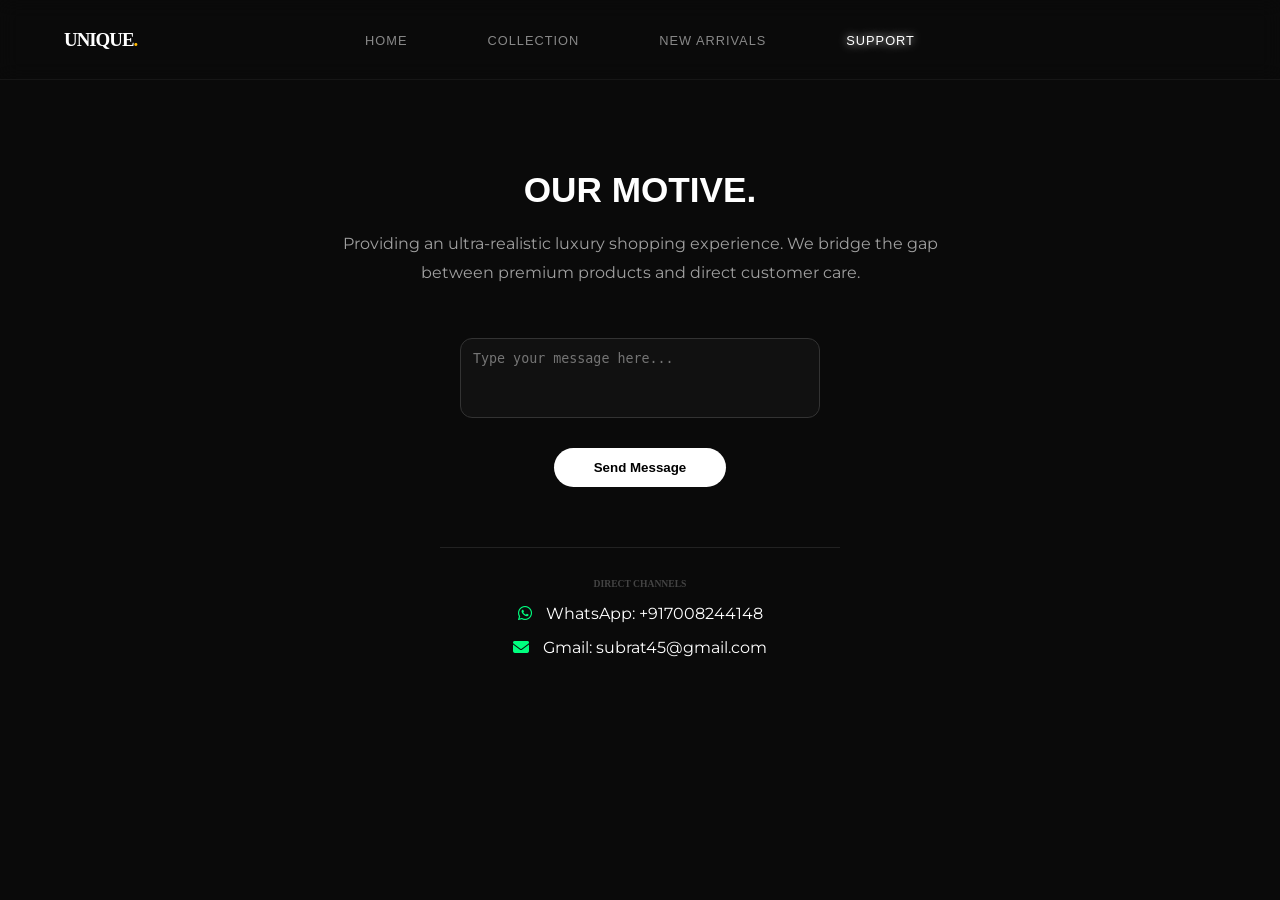
<file: support.html>
<!DOCTYPE html>
<html lang="en">
<head>
    <meta charset="UTF-8">
    <meta name="viewport" content="width=device-width, initial-scale=1.0">
    <title>UNIQUE | Support</title>
    <link rel="stylesheet" href="style.css">
    <link href="https://fonts.googleapis.com/css2?family=Syncopate:wght@400;700&family=Montserrat:wght@300;400;600&display=swap" rel="stylesheet">
    <link rel="stylesheet" href="https://cdnjs.cloudflare.com/ajax/libs/font-awesome/6.4.0/css/all.min.css">
    
    <style>
        /* --- CSS pehle wala hi rahega (Centered Navbar included) --- */
        body { background-color: #0a0a0a; color: white; margin: 0; font-family: 'Montserrat', sans-serif; }
        .glass-nav { position: fixed; top: 0; left: 0; width: 100%; height: 80px; background: rgba(10, 10, 10, 0.8); backdrop-filter: blur(10px); display: flex; align-items: center; justify-content: center; border-bottom: 1px solid rgba(255,255,255,0.05); z-index: 1000; }
        .nav-links { display: flex; list-style: none; gap: 30px; position: absolute; left: 50%; transform: translateX(-50%); }
        .nav-links a { text-decoration: none; color: #888; font-size: 0.8rem; font-family: 'Syncopate', sans-serif; transition: 0.3s; }
        .nav-links a.active { color: white; }
        
        .support-main { margin-top: 150px; display: flex; flex-direction: column; align-items: center; padding: 20px; text-align: center; }
        .motive-content h1 { font-family: 'Syncopate', sans-serif; font-size: 2.2rem; margin-bottom: 20px; }
        .motive-content p { color: #a0a0a0; max-width: 650px; line-height: 1.8; margin-bottom: 50px; }

        .flip-container { perspective: 1000px; width: 360px; height: 80px; margin-bottom: 30px; }
        .flip-card { width: 100%; height: 100%; position: relative; transition: transform 0.8s; transform-style: preserve-3d; }
        .flip-card.is-flipped { transform: rotateY(180deg); }
        .card-front, .card-back { position: absolute; width: 100%; height: 100%; backface-visibility: hidden; border-radius: 12px; display: flex; align-items: center; justify-content: center; }
        .card-front textarea { width: 100%; height: 100%; background: #111; border: 1px solid #333; color: white; padding: 12px; border-radius: 12px; resize: none; outline: none; }
        .card-back { background: #111; border: 1px solid #444; transform: rotateY(180deg); font-weight: 600; font-size: 0.8rem; text-align: center; padding: 10px; }

        .send-msg-btn { background: white; color: black; border: none; padding: 12px 40px; border-radius: 50px; font-weight: 700; cursor: pointer; transition: 0.3s; }
        .contact-box { margin-top: 60px; padding: 30px; border-top: 1px solid #222; width: 100%; max-width: 400px; }
        .link-item { margin: 15px 0; font-size: 1rem; }
        .link-item i { color: #00ff7f; margin-right: 10px; }
        .link-item a { color: white; text-decoration: none; }

        .popup-overlay { display: none; position: fixed; top: 0; left: 0; width: 100%; height: 100%; background: rgba(0,0,0,0.95); z-index: 2000; align-items: center; justify-content: center; }
        .popup-box { background: #111; padding: 30px; border-radius: 20px; border: 1px solid #333; text-align: center; width: 85%; max-width: 350px; }
        .popup-btns { display: flex; gap: 10px; justify-content: center; margin-top: 20px; }
        .btn-yes { background: white; color: black; border: none; padding: 10px 25px; border-radius: 10px; font-weight: 600; cursor: pointer; }
        .btn-no { background: #333; color: white; border: none; padding: 10px 25px; border-radius: 10px; cursor: pointer; }
    </style>
</head>
<body>

    <header>
        <nav class="glass-nav">
            <div class="logo" style="position: absolute; left: 5%; font-family: 'Syncopate'; font-weight: 700;">UNIQUE<span>.</span></div>
            <ul class="nav-links">
                <li><a href="index.html">Home</a></li>
                <li><a href="collection.html">Collection</a></li>
                <li><a href="new-arrivals.html">New Arrivals</a></li>
                <li><a href="support.html" class="active">Support</a></li>
            </ul>
        </nav>
    </header>

    <main class="support-main">
        <div class="motive-content">
            <h1>OUR MOTIVE<span>.</span></h1>
            <p>Providing an ultra-realistic luxury shopping experience. We bridge the gap between premium products and direct customer care.</p>
        </div>

        <div class="flip-container">
            <div class="flip-card" id="supportCard">
                <div class="card-front">
                    <textarea id="supportMsg" placeholder="Type your message here..."></textarea>
                </div>
                <div class="card-back" id="statusBox"></div>
            </div>
        </div>
        <button class="send-msg-btn" onclick="openPopup()">Send Message</button>

        <div class="contact-box">
            <h4 style="font-family: 'Syncopate'; font-size: 0.6rem; color: #444; margin-bottom: 15px;">DIRECT CHANNELS</h4>
            
            <div class="link-item">
                <i class="fa-brands fa-whatsapp"></i>
                <a href="#" id="displayWP"></a>
            </div>
            
            <div class="link-item">
                <i class="fa-solid fa-envelope"></i>
                <a href="#" id="displayMail"></a>
            </div>
        </div>
    </main>

    <div id="confirmPopup" class="popup-overlay">
        <div class="popup-box">
            <h3 style="font-family: 'Syncopate'; font-size: 0.8rem;">SEND TO SELLER?</h3>
            <p id="popupText" style="color: #666; font-size: 0.8rem; margin: 15px 0;"></p>
            <div class="popup-btns">
                <button class="btn-yes" onclick="handleResponse(true)">YES</button>
                <button class="btn-no" onclick="handleResponse(false)">NO</button>
            </div>
        </div>
    </div>

    <script>
        /* =========================================
           JADU KI JAGAH: BAS YE 2 LINES BADLO
           ========================================= */
        const MASTER_CONFIG = {
            whatsapp: "917008244148", 
            email: "subrat45@gmail.com"
        };

        // --- Auto-Update System (Ise mat chhedna) ---
        function initSupport() {
            // 1. Update WhatsApp Link and Text
            const wpElement = document.getElementById('displayWP');
            wpElement.href = `https://wa.me/${MASTER_CONFIG.whatsapp}`;
            wpElement.innerText = `WhatsApp: +${MASTER_CONFIG.whatsapp}`;

            // 2. Update Email Link and Text
            const mailElement = document.getElementById('displayMail');
            mailElement.href = `mailto:${MASTER_CONFIG.email}`;
            mailElement.innerText = `Gmail: ${MASTER_CONFIG.email}`;

            // 3. Update Popup Text
            document.getElementById('popupText').innerText = `This message will go directly to ${MASTER_CONFIG.email} and WhatsApp.`;
        }

        // Run when page loads
        initSupport();

        // --- Logic (Flip & Popup) ---
        const popup = document.getElementById('confirmPopup');
        const card = document.getElementById('supportCard');
        const statusBox = document.getElementById('statusBox');
        const messageInput = document.getElementById('supportMsg');

        function openPopup() {
            if(messageInput.value.trim() === "") return alert("Please write something!");
            popup.style.display = 'flex';
        }

        function handleResponse(isYes) {
            popup.style.display = 'none';
            if(isYes) {
                statusBox.innerHTML = "YES, YOUR MESSAGE IS SENDING SUCCESSFULLY, THANKS.";
                statusBox.style.color = "#00ff7f";
                card.classList.add('is-flipped');
                
                setTimeout(() => {
                    const msg = encodeURIComponent(messageInput.value);
                    window.open(`https://wa.me/${MASTER_CONFIG.whatsapp}?text=${msg}`, '_blank');
                }, 2000);
            } else {
                statusBox.innerHTML = "MESSAGE IS NOT SENDING.";
                statusBox.style.color = "#ff4d4d";
                card.classList.add('is-flipped');
                setTimeout(() => card.classList.remove('is-flipped'), 2000);
            }
        }
    </script>
</body>
</html>
</file>
<file: style.css>
:root {
    --primary: #ffffff;
    --accent: #ffb800; /* Goldish Accent */
    --bg-dark: #0a0a0a;
    --card-bg: #141414;
    --text-gray: #a0a0a0;
    --glass: rgba(255, 255, 255, 0.05);
}

* {
    margin: 0;
    padding: 0;
    box-sizing: border-box;
    scroll-behavior: smooth;
}

body {
    background-color: var(--bg-dark);
    color: var(--primary);
    font-family: 'Montserrat', sans-serif;
    overflow-x: hidden;
}


/* --- SCARCH AND BAG BUTTON --- */

/* --- Nav Icons Wrapper --- */
.nav-icons {
    display: flex;
    align-items: center;
    gap: 20px;
}

/* --- Search Box Styling --- */
.search-box {
    display: flex;
    align-items: center;
    background: rgba(255, 255, 255, 0.08); /* Glassy look */
    padding: 8px 15px;
    border-radius: 30px;
    border: 1px solid rgba(255, 255, 255, 0.1);
    transition: 0.3s;
}

.search-box:focus-within {
    border-color: var(--accent); /* Click karne par gold border */
    background: rgb(255, 255, 255);
}

.search-box i {
    color: var(--text-gray);
    font-size: 0.9rem;
}

.search-box input {
    background: transparent;
    border: none;
    outline: none;
    color: rgb(0, 0, 0);
    margin-left: 10px;
    width: 150px; /* Search box ki lambai */
    font-family: 'Montserrat', sans-serif;
}

/* --- Bag Icon Styling --- */
.cart-icon {
    position: relative;
    font-size: 1.4rem;
    cursor: pointer;
    transition: 0.3s;
}

.cart-icon:hover {
    color: var(--accent);
    transform: translateY(-2px);
}

.badge {
    position: absolute;
    top: -5px;
    right: -10px;
    background: var(--accent); /* Gold color */
    color: #000;
    font-size: 10px;
    font-weight: 800;
    width: 18px;
    height: 18px;
    border-radius: 50%;
    display: flex;
    align-items: center;
    justify-content: center;
    border: 2px solid var(--bg-dark); /* Outline for realistic depth */
}




/* --- Header & Nav --- */
.glass-nav {
    display: flex;
    justify-content: space-between;
    align-items: center;
    padding: 25px 8%;
    position: fixed;
    width: 100%;
    z-index: 1000;
    background: var(--glass);
    backdrop-filter: blur(15px);
    border-bottom: 1px solid rgba(255, 255, 255, 0.1);
}

.logo {
    font-family: 'Syncopate', sans-serif;
    font-weight: 700;
    font-size: 0.5cm;
    letter-spacing: -1px;
}

.logo span { color: var(--accent); }

.nav-links { display: flex; list-style: none; }
.nav-links li { margin: 0 25px; }
.nav-links a {
    text-decoration: none;
    color: var(--text-gray);
    font-size: 0.9rem;
    text-transform: uppercase;
    transition: 0.4s;
    letter-spacing: 1px;
}

.nav-links a:hover, .nav-links a.active { color: var(--primary); text-shadow: 0 0 10px white; }

/* --- Hero Section --- */
.hero-section {
    height: 100vb;
    display: flex;
    align-items: center;
    padding: 0 8%;
    background: url('banner1.jpg') center/cover;
    position: relative;
}


.feature-points {
    display: flex;             /* Isse saare points ek line mein aa jayenge */
    gap: 30px;                /* Points ke beech ka gap */
    margin-top: 40px;         /* Buttons se thoda niche karne ke liye */
    justify-content: center;   /* Center mein rakhne ke liye */
}

.point {
    color: #FFD700;           /* Yellow color (Gold shade) */
    font-weight: 600;
    text-transform: uppercase;
    font-size: 14px;
    letter-spacing: 1px;
    position: relative;
}

/* Har point ke beech mein chota dot ya line dene ke liye (Optional) */
.point:not(:last-child)::after {
    content: "|";             /* Ya phir "•" ka use karein */
    margin-left: 30px;
    color: rgba(255, 255, 255, 0.3);
}


.hero-overlay {
    position: absolute;
    top: 0; left: 0; width: 100%; height: 100%;
    background: linear-gradient(to right, #000 20%, transparent);
}

.hero-content { position: relative; z-index: 2; max-width: 700px; }

.hero-content h1 {
    font-family: 'Syncopate', sans-serif;
    font-size: 5rem;
    line-height: 1;
    margin: 20px 0;
}

.hero-content h1 span { display: block; color: transparent; -webkit-text-stroke: 1px white; }

/* --- Product Cards (Realistic) --- */
.product-container { padding: 100px 8%; }

.grid {
    display: grid;
    grid-template-columns: repeat(auto-fit, minmax(300px, 1fr));
    gap: 40px;
}

.product-card {
    background: var(--card-bg);
    padding: 15px;
    border-radius: 25px;
    position: relative;
    transition: 0.5s cubic-bezier(0.175, 0.885, 0.32, 1.275);
    border: 1px solid rgba(255,255,255,0.05);
}

.product-card:hover {
    transform: translateY(-10px);
    box-shadow: 0 30px 60px rgba(0,0,0,0.8);
    border-color: var(--accent);
}

.img-wrapper {
    height: 350px;
    background: #1e1e1e;
    border-radius: 20px;
    overflow: hidden;
    position: relative;
}

.placeholder-img {
    width: 100%; height: 100%;
    background: linear-gradient(45deg, #111, #222);
    transition: 0.8s;
}


.card-actions button {
    width: 45px;
    height: 45px;
    border-radius: 50%;
    border: none;
    background: var(--primary); /* Default White */
    color: #000;
    cursor: pointer;
    /* Isse icon change hote waqt jhatka nahi marega */
    transition: all 0.3s cubic-bezier(0.175, 0.885, 0.32, 1.275); 
    display: flex;
    align-items: center;
    justify-content: center;
    font-size: 1.1rem;
}

/* Jab hum button ko minus banayenge, toh ye color kaam karega */
.toggle-cart-btn.active-remove {
    background: #ff4747 !important; /* Premium Red */
    color: white !important;
    box-shadow: 0 5px 15px rgba(255, 71, 71, 0.4);
}

                    /*/////////////////////////////////// newly launched section images ADD ///////////////////////////////////*/

/* --- 1. COMMON SETTINGS (Sab photos ke liye ek baar) --- */
.placeholder-img {
    width: 100%;
    height: 100%;
    background-size: cover;      /* Photo fit rahegi */
    background-position: center; /* Photo beech mein rahegi (Right ki jagah Center zyada premium lagta hai) */
    background-repeat: no-repeat;
    transition: 0.8s;
}

/* --- 2. HOME PAGE PHOTOS (Ab sirf links honge) --- */
.h-p1 { background-image: url('https://images.unsplash.com/photo-1523275335684-37898b6baf30'); }
.h-p2 { background-image: url('https://encrypted-tbn0.gstatic.com/images?q=tbn:ANd9GcSI1Xm5Uvns76zIEzJeR2fysBNQYZCRPt3E4A&s'); }
.h-p3 { background-image: url('https://encrypted-tbn3.gstatic.com/shopping?q=tbn:ANd9GcTQ5I9ncC8xHVXgDnftWUobrY3vq3PzrPkuLiomx2ZxYK0nl2eqrTvHTGXX7cCSpKYgvI863GhmM7emwRWyrUhGHaf4oLeEpIiTsFkNQMybEjTvMVlpt4x09g'); }

/* --- 3. COLLECTION PHOTOS --- */
.c-p1 { background-image: url('images/blu.jpg'); }
.c-p2 { background-image: url('images/watch1.jpg'); }
.c-p3 { background-image: url('https://encrypted-tbn0.gstatic.com/images?q=tbn:ANd9GcQQyQmcIDKUcJJ4vNysHfJK_w2ndiqCUCSrkA&s'); }

/* --- 4. NEW ARRIVALS --- */
.n-p1 { background-image: url('images/JB\ bag\ 1\ .jpg'); }
.n-p2 { background-image: url('images/notecopy1.jpg'); }
.n-p3 { background-image: url('https://encrypted-tbn0.gstatic.com/images?q=tbn:ANd9GcS-bl7lc6cF6tcBs4hn_6vuzExyEJhcz4HNzg&s'); }






















.product-card:hover .placeholder-img { transform: scale(1.1); filter: brightness(0.7); }

.card-actions {
    position: absolute;
    bottom: -50px; left: 50%;
    transform: translateX(-50%);
    display: flex; gap: 10px;
    transition: 0.4s;
}

.product-card:hover .card-actions { bottom: 20px; }

.card-actions button {
    width: 45px; height: 45px;
    border-radius: 50%; border: none;
    background: var(--primary);
    cursor: pointer;
    transition: 0.3s;
}

.card-actions button:hover { background: var(--accent); color: white; }

/* --- Animations --- */
.reveal {
    opacity: 0;
    transform: translateY(30px);
    animation: fadeInUp 1s forwards;
}

.delay-1 { animation-delay: 0.3s; }
.delay-2 { animation-delay: 0.6s; }
.delay-3 { animation-delay: 0.9s; }

@keyframes fadeInUp {
    to { opacity: 1; transform: translateY(0); }
}

/* --- Footer --- */
footer {
    background: #050505;
    padding: 80px 8% 20px;
    border-top: 1px solid rgba(255,255,255,0.05);
}

.footer-top {
    display: flex;
    justify-content: space-between;
    flex-wrap: wrap;
    gap: 40px;
    margin-bottom: 50px;
}

.subscribe-box input {
    padding: 12px;
    background: transparent;
    border: 1px solid #333;
    color: white;
    outline: none;
}

.subscribe-box button {
    padding: 12px 25px;
    background: var(--primary);
    border: none;
    font-weight: bold;
    cursor: pointer;
}

.price {
    color: var(--accent); /* Gold color for price */
    font-weight: 700;
    font-size: 1.2rem;
}









.cart-items-body {
    flex: 1;
    overflow-y: auto;
    padding: 20px;
}

.cart-item {
    display: flex;
    align-items: center;
    gap: 15px;
    margin-bottom: 20px;
    padding-bottom: 15px;
    border-bottom: 1px solid rgba(255,255,255,0.05);
    color: white;
}

.item-details h4 {
    font-size: 0.9rem;
    margin: 0;
}

.item-details p {
    font-size: 0.8rem;
    color: var(--accent); /* Gold color */
    margin-top: 5px;
}

.empty-msg {
    text-align: center;
    color: rgba(255,255,255,0.3);
    margin-top: 50px;
}




/* =========================================
   CART DRAWER - GLASS EFFECT SECTION
   ========================================= */

/* 1. Main Drawer Box */
.cart-drawer {
    position: fixed;
    top: 0;
    right: -100%; /* Shuruat mein screen se bahar */
    width: 380px;
    height: 100vh;
    background: rgba(15, 15, 15, 0.75); /* Dark Glass */
    backdrop-filter: blur(25px); /* Piche ka area dhundla */
    -webkit-backdrop-filter: blur(25px);
    z-index: 2000;
    transition: 0.6s cubic-bezier(0.77, 0, 0.175, 1);
    border-left: 1px solid rgba(255, 255, 255, 0.1);
    display: flex;
    flex-direction: column;
    box-shadow: -15px 0 35px rgba(0, 0, 0, 0.6);
}

/* Jab Cart Khulega (JS add karegi ye class) */
.cart-drawer.open {
    right: 0;
}

/* 2. Dark Overlay (Background andhera karne ke liye) */
.cart-overlay {
    position: fixed;
    top: 0;
    left: 0;
    width: 100%;
    height: 100%;
    background: rgba(0, 0, 0, 0.6);
    backdrop-filter: blur(4px);
    display: none; /* Default hidden */
    z-index: 1999;
}

.cart-overlay.show {
    display: block;
}

/* 3. Header & Items Styling */
.cart-header {
    padding: 30px;
    border-bottom: 1px solid rgba(255, 255, 255, 0.1);
    display: flex;
    justify-content: space-between;
    align-items: center;
}

.cart-items-body {
    flex: 1;
    overflow-y: auto;
    padding: 20px;
}

/* Cart ke andar ki ek row */
.cart-item {
    display: flex;
    align-items: center;
    gap: 15px;
    background: rgba(255, 255, 255, 0.05);
    padding: 12px;
    border-radius: 15px;
    margin-bottom: 15px;
    border: 1px solid rgba(255, 255, 255, 0.05);
    animation: slideIn 0.3s ease-out;
}

@keyframes slideIn {
    from { opacity: 0; transform: translateX(20px); }
    to { opacity: 1; transform: translateX(0); }
}

.item-details h4 {
    font-size: 0.9rem;
    margin: 0;
    font-weight: 600;
}

.item-details p {
    color: var(--accent);
    font-weight: 700;
    margin-top: 5px;
    font-size: 0.85rem;
}

/* 4. Footer & Checkout */
.cart-footer {
    padding: 25px;
    background: rgba(0, 0, 0, 0.2);
    border-top: 1px solid rgba(255, 255, 255, 0.1);
}

.total-price {
    font-size: 1.2rem;
    display: flex;
    justify-content: space-between;
    margin-bottom: 20px;
}

.checkout-btn {
    width: 100%;
    padding: 16px;
    background: var(--accent);
    color: #000;
    border: none;
    border-radius: 12px;
    font-weight: 700;
    text-transform: uppercase;
    cursor: pointer;
    transition: 0.3s;
}

.checkout-btn:hover {
    transform: scale(1.02);
    box-shadow: 0 10px 20px rgba(255, 184, 0, 0.3);
}
</file>
